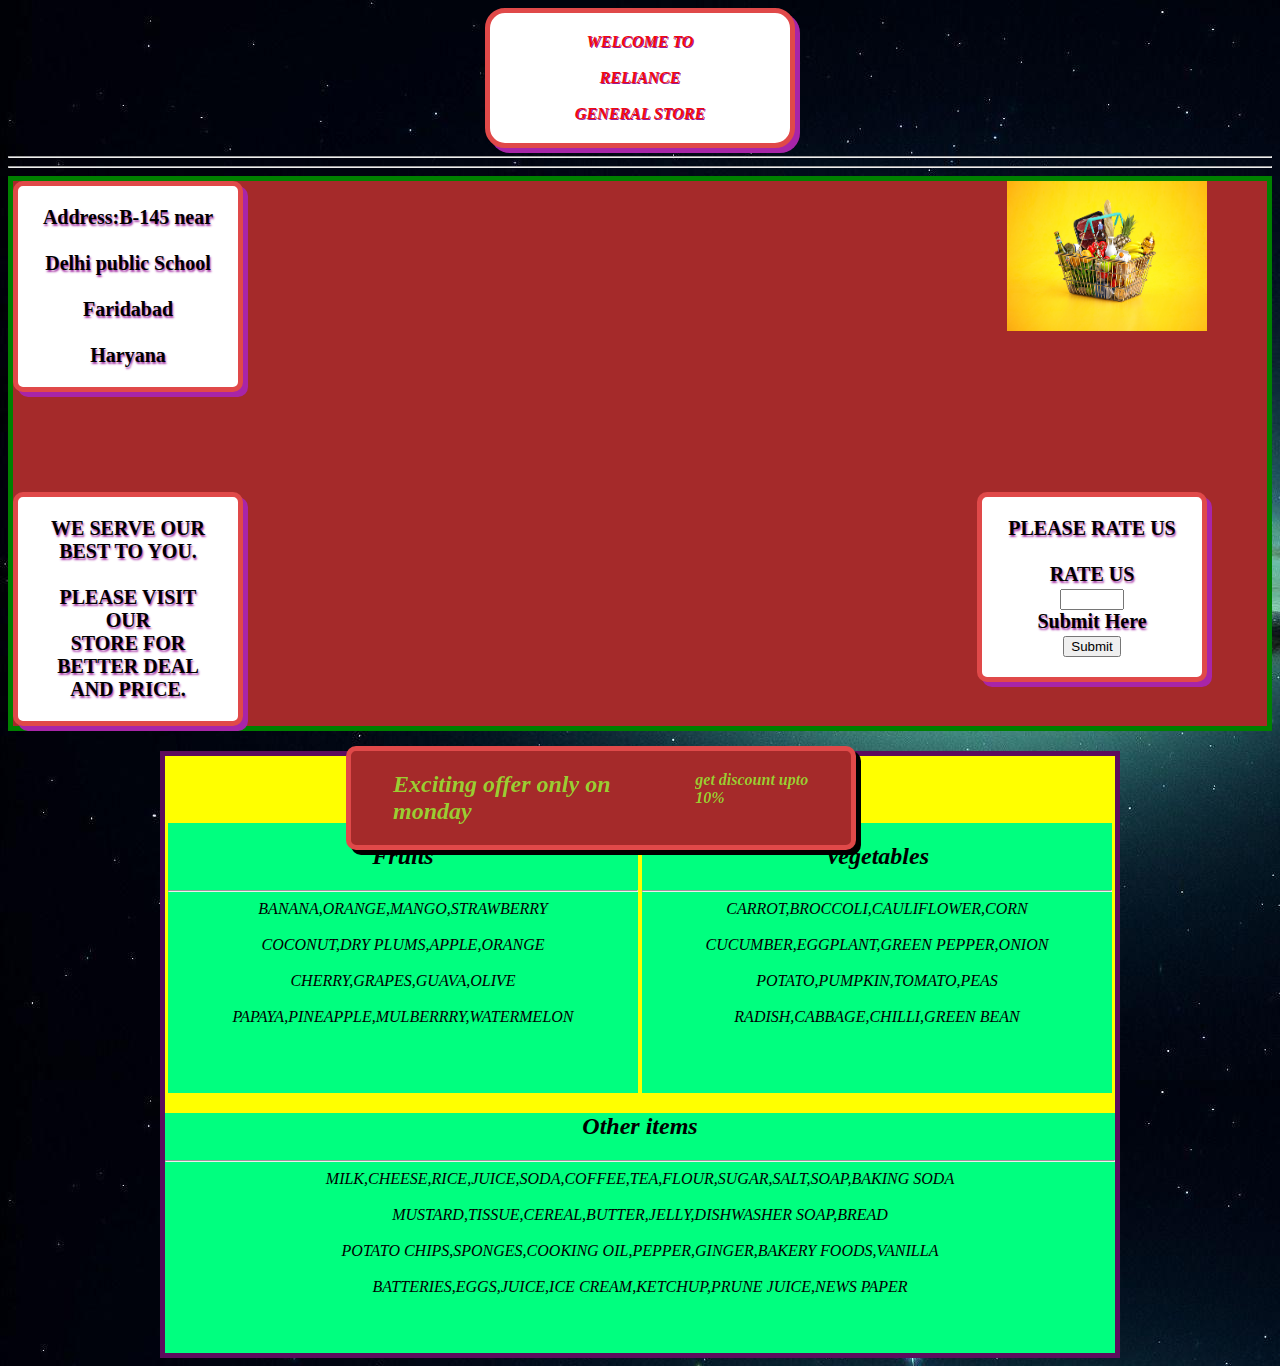
<file: index.html>
<!DOCTYPE html>
<html lang="en">
<head>
    <meta charset="UTF-8">
    <meta http-equiv="X-UA-Compatible" content="IE=edge">
    <meta name="viewport" content="width=device-width, initial-scale=1.0">
    <title>Assessment  03</title>
    <link rel="stylesheet" href="./index.css">
</head>
<body style="background-image: url(./01.jpeg);">
    <div>
        <div class="item1">
          WELCOME TO <br />
          <br />RELIANCE <br /><br />GENERAL STORE
        </div>
        <hr />
        <hr />
      </div>
      <div class="container1">
        <div class="box2">
          Address:B-145 near <br /><br />
          Delhi public School <br /><br />
          Faridabad <br /><br />
          Haryana
        </div>
        <div class="box3">
          <img src="./grocery pic.jpg" width="200px" height="150px" alt="" />
        </div><br>
        <div class="box box4">
          WE SERVE OUR <br />BEST TO YOU. <br /><br />PLEASE VISIT OUR <br />STORE
          FOR <br />BETTER DEAL <br />AND PRICE.
        </div>
        <div class="box box5">
          PLEASE RATE US <br /><br />
          <label for="">RATE US</label><br />
          <input type="number" min="0" max="5" step="0.5" /><br />
          <label for="">Submit Here</label><br />
          <a href="./index1.html"><input type="submit" /></a>
        </div>
      </div>
      <div class="container2">
        <h2>Welcome To My Store </h2>
        <div class="inner-box inner-box-1">
          <h2>Fruits</h2>
          <hr />
          BANANA,ORANGE,MANGO,STRAWBERRY <br /><br>
          COCONUT,DRY PLUMS,APPLE,ORANGE <br /><br>
          CHERRY,GRAPES,GUAVA,OLIVE <br /><br>
          PAPAYA,PINEAPPLE,MULBERRRY,WATERMELON
        </div>
        <div class="inner-box inner-box-2">
          <h2>Vegetables</h2>
          <hr />
          CARROT,BROCCOLI,CAULIFLOWER,CORN <br /><br>
          CUCUMBER,EGGPLANT,GREEN PEPPER,ONION <br /><br>
          POTATO,PUMPKIN,TOMATO,PEAS <br /><br>
          RADISH,CABBAGE,CHILLI,GREEN BEAN
        </div>
        <div class="inner-box inner-box-3">
          <h2>Other items</h2>
          <hr />
          MILK,CHEESE,RICE,JUICE,SODA,COFFEE,TEA,FLOUR,SUGAR,SALT,SOAP,BAKING SODA
          <br /><br />
          MUSTARD,TISSUE,CEREAL,BUTTER,JELLY,DISHWASHER SOAP,BREAD <br /><br />
          POTATO CHIPS,SPONGES,COOKING OIL,PEPPER,GINGER,BAKERY FOODS,VANILLA
          <br /><br />
          BATTERIES,EGGS,JUICE,ICE CREAM,KETCHUP,PRUNE JUICE,NEWS PAPER
        </div>
      </div>
      <div class="fixed-box">
        <div>
          <h2>Exciting offer only on <br />
          monday</h2>
        </div>
        <div style="padding-top: 20px;">get discount upto <br />10%</div>
      </div>
</body>
</html>
</file>
<file: index.css>
body{
    background-image: url(./vegetable.jpg);
}
.item1{
    background-color: white;
    width: 200px;
    margin: auto;
    text-align: center;
    padding: 20px 50px;
    color: rgb(241, 11, 11);
    text-shadow:1px 1px rgb(151,26,151);
    font-style: italic;
    font-weight: bold;
    border: 5px solid rgb(224, 73, 73);
    border-radius: 20px;
    box-shadow: 5px 5px rgb(168, 37, 168);
   
}
.container1{
    border: 5px solid green;
    background-color: brown;
    
}
.box{
    background-color: white;
    border: 5px solid rgb(224, 73, 73);
    border-radius: 10px;
    width: 180px;
    text-align: center;
    font-size: 20px;
    box-shadow: 5px 5px rgb(168, 37, 168);
    text-shadow: 1px 2px 2px rgb(167, 53, 167);
    font-weight: bold;
    padding: 20px;
    display: inline-block;
}
.box2{
padding-bottom: 60px;
background-color: white;
border: 5px solid rgb(224, 73, 73);
border-radius: 10px;
width: 180px;
text-align: center;
font-size: 20px;
box-shadow: 5px 5px rgb(168, 37, 168);
text-shadow: 1px 2px 2px rgb(167, 53, 167);
font-weight: bold;
padding: 20px;
display: inline-block;
}
.box3,.box5{
    float: right;
    margin-right: 60px;
}
.box5,.box4{
    margin-top: 100px;
    
}
.container2{
    background-color:yellow;
    width: 950px;
    margin: auto;
    border: 5px solid #5d0c5d;
    text-align: center;
    margin-top: 20px;
}
.inner-box{
    background-color:springgreen;
    font-style: italic;
}
.inner-box-1,.inner-box-2{
    display: inline-block;
    width: 470px;
    height: 270px;

}
.inner-box-3{
height: 240px;
}
.fixed-box{
    background-color: brown;
    width: 500px;
    margin: auto;
    display: flex;
    justify-content: space-around;
    border: 5px solid rgb(224, 73, 73);
    border-radius: 10px;
    box-shadow: 5px 5px black;
    font-style: italic;
    font-weight: bold;
    color: yellowgreen;
    position: fixed;
    left: 27vw;
    bottom: 50px;
}
.hr{
    color: gray;
}
.container3{
    color: green;
}
</file>
